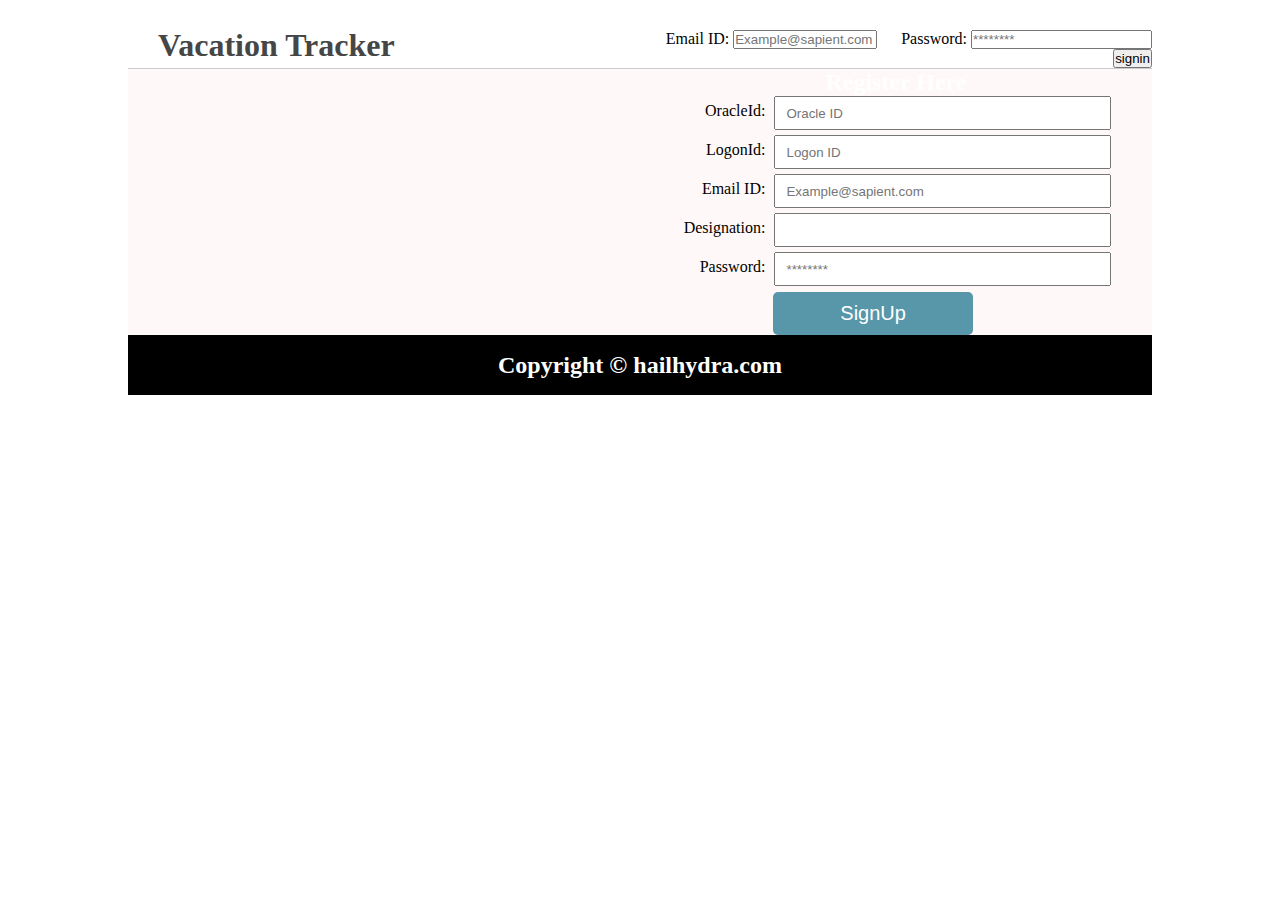
<file: src/main/resources/templates/index.html>
<!DOCTYPE html>
<html>

<head>

<title>Form Validation</title>
      <script type="text/javascript">
   
      function validate()
      {
         var emailID = document.getElementById("emailid").value;
         console.log(emailID);
         var oracleId = document.getElementById("oid").value;
         console.log(oracleId);
         var inputtext = document.getElementById("designation").value;
         var alphaExp = /^[a-zA-Z]+$/;
         var numericExpression = /^[0-9]+$/;
         var reg = /^([A-Za-z0-9_\-\.])+\@([A-Za-z0-9_\-\.])+\.([A-Za-z]{2,4})$/;
        
         if(isNaN(oracleId)){
    		 alert("Please enter correct oracleID")
             document.myForm.oid.focus() ;
             return false;
    	 }
     return( true );
     
         if (reg.test(emailID) == false) 
         {
            alert("Please enter correct email ID")
            document.myForm.emailid.focus() ;
            return false;
         }
         return( true );
         
       
        
         if(alphaExp.test(inputtext)){
         return true;
         }else{
        	 alert("Please enter correct designation")
             document.myForm.designation.focus() ;
             return false;
         }
      }
   //
</script>

</head>
<style>

*{
	margin: 0px;
	padding:0px;
}
body{
	max-width: 1024px;
	width:100%;
	margin:0px auto;
}

.full-width{
	width:100%;
}
.fifty-fifty{
	width:50%;
}
.left{
	float:left;
}
.right{
	float:right;
}
#logo{
	float:left;
	margin-top:10px;
	margin-left:10px;
}
.page-title{
	    margin-left: 20px;
    float: left;
    margin-top: 27px;
    font-size: 2em;
    color: #464646;
}
img{
	max-width:100%;
}

.signin-form{
	 padding-top: 30px;
}

nav {
    line-height:30px;
    background-color:#476B6B;
    height:475px;
    width:800px;
    float:left;
    padding:5px;
	border:1px solid #ccc;
	text-align:center;
	
}
.label-field{
	width:90%;
	margin:0px 2% 1%;
	overflow: hidden;
}
.label-field label{
	width:25%;
	text-align:right;
	float:left;
	line-height:30px;
}
.label-field input{
	width:70%;
	float:right;
	padding-left: 10px;
	height: 30px;
}
.btn-submit{
	float:left;
	padding:10px;
	    margin-left: 26%;
	text-decoration:none;
	width:200px;
	text-align:center;
	background-color:#5797A9;
	color:#fff;
	border:none;
	font-size:20px;
	cursor:pointer;
	border-radius:5px
}
.btn-submit:hover{
	background-color:#3F717F;
}
header{
	    border-bottom: 1px solid #ccc;
    overflow: hidden;
}
section {
    width:100%;
    overflow:hidden;
	background-color:#FFF8F8;
}
footer {
    background-color:black;
    color:white;
    clear:both;
	height:60px;
    text-align:center;	 	 
}
footer h2 {
	line-height:60px; 	 
}
#form1 {
text-align:right;
}
.myClass {
    some-src-property: url("https://github.com/htomar/HailHydra/blob/master/calendars.png")};
</style>

<body>


<header class="full-width">

				<div id="logo">
					
				</div>
				<h2 class="page-title" style="align-text:right">Vacation Tracker</h2>

				<form class="signin-form right fifty-fifty" action="/login" id="form1" method="get" name="form2"> 
					Email ID: <input id="name" name="emailid" placeholder="Example@sapient.com" type="text" style="margin-right:20px;width:140px;" />
					Password: <input type="password" name="password" placeholder="********" />
					<input type="submit" value="signin"></input>
				</form>

</header>
 

      
 
<section class="full-width">

<div class="fifty-fifty left">

</div>

<div class="fifty-fifty right">
<form action="/signup" id="form1" method="get" name="myForm" style="text-align:center" onsubmit="return(validate());"> 
<h2 style="color:white;">Register Here</h2>
 
<div class="label-field">
<label for="oid">OracleId: </label>
<input id="oid" name="oid" placeholder="Oracle ID" type="text"/>
</div>

<div class="label-field">
<label for="LogonId">LogonId: </label>
<input id="LogonId" name="LogonId" placeholder="Logon ID" type="text"/>
</div>

<div class="label-field">
<label for="emailid">Email ID: </label>
<input id="emailid" name="emailid" placeholder="Example@sapient.com" type="text"/>
</div>

<div class="label-field">
<label for="designation">Designation: </label>
<input id="designation" name="designation" type="text"/>
</div>

<div class="label-field">
<label for="Password">Password: </label>
<input type="password" name="password" placeholder="********" />
</div>

<input class="btn-submit" type="submit" name="login" value="SignUp" />
</form>

</div>
</section>

<footer class="full-width">
<h2>Copyright © hailhydra.com</h2>
</footer>
</body>
</html>
</file>
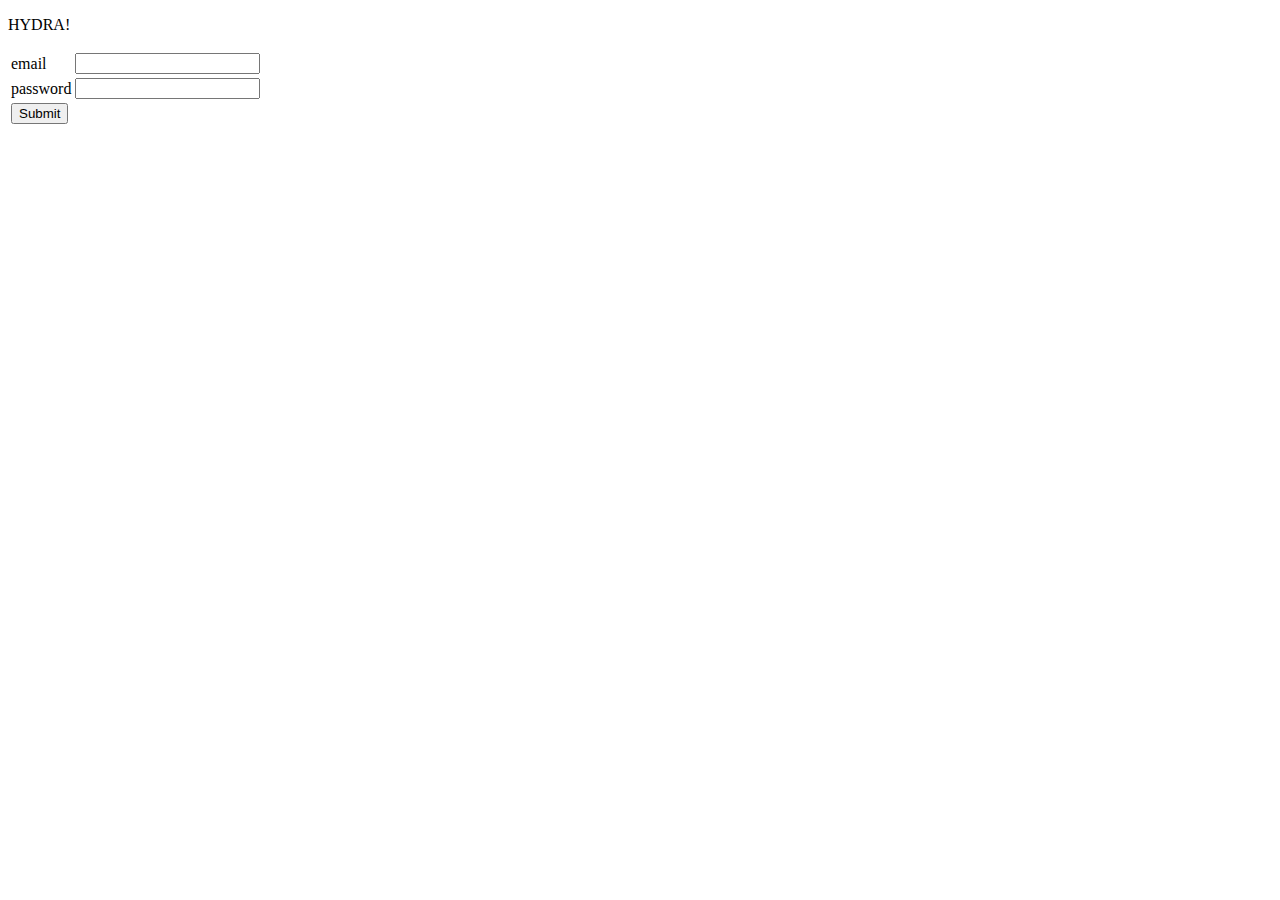
<file: src/main/resources/templates/LoginPage1.html>
<!DOCTYPE html>
<html>
<head>
    <title>Welcome to HYDRA!</title>
    <meta http-equiv="Content-Type" content="text/html; charset=UTF-8"/>
</head>
<body>
<p>HYDRA!</p>


<form method="GET" action="/login">
   <table>
   
   <tr>
        <td>email</td>
        <td><input type="text" name="emailid" /></td>
    </tr>
        <tr>
        <td>password</td>
        <td><input type="password" name="password" /></td>
    </tr>
       <tr>
        <td colspan="2">
            <input type="submit" value="Submit"/>
        </td>
    </tr> 
    </table>
    </form>
</body>
</html>
</file>
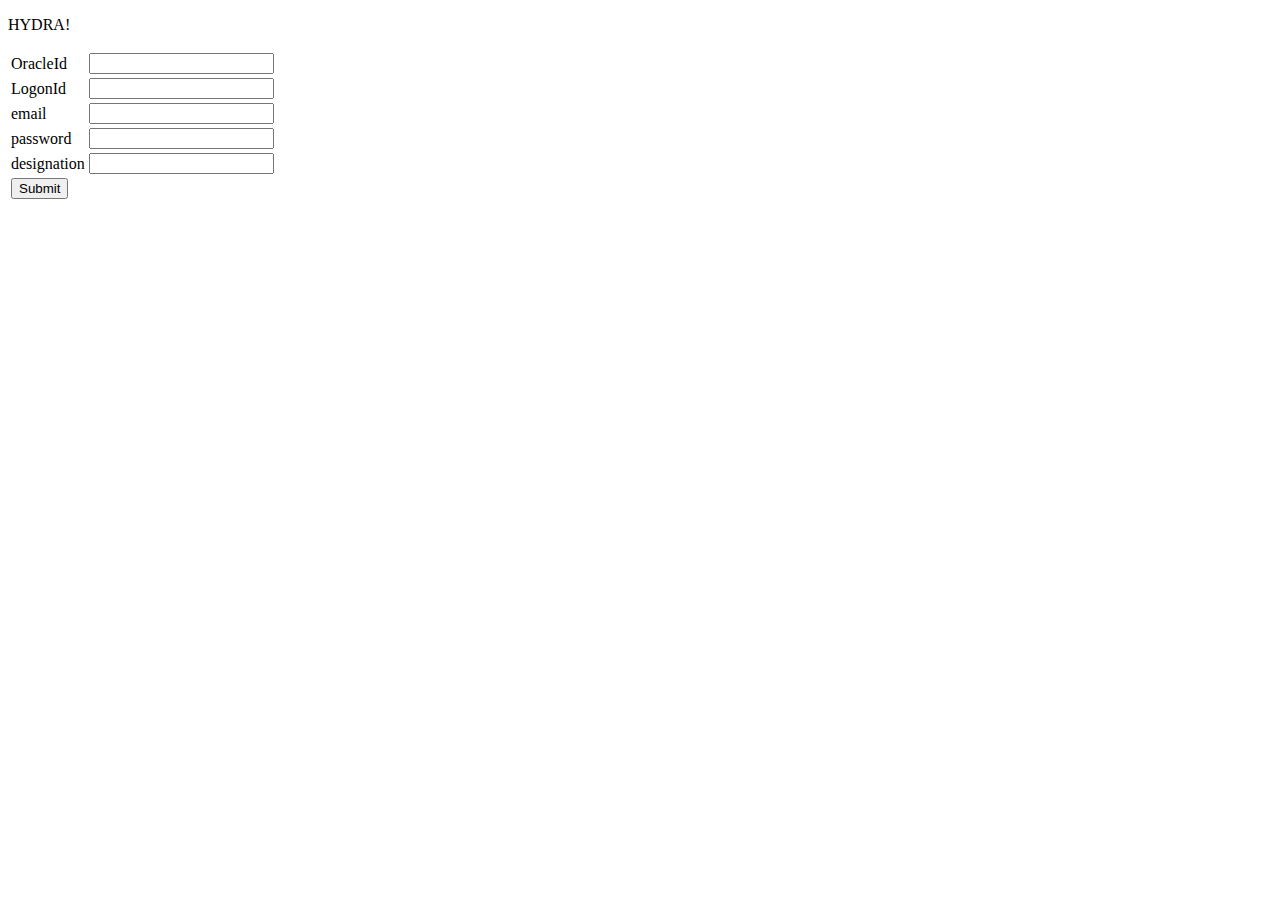
<file: src/main/resources/templates/signUp.html>
<!DOCTYPE html>
<html>
<head>
    <title>Welcome to HYDRA!</title>
    <meta http-equiv="Content-Type" content="text/html; charset=UTF-8"/>
</head>
<body>
<p>HYDRA!</p>


<form method="GET" action="/signup">
   <table>
    <tr>
        <td>OracleId</td>
        <td><input type="text" name="oid" /></td>
    </tr>
    <tr>
        <td>LogonId</td>
        <td><input type="text" name="LogonId" /></td>
    </tr>
    <tr>
        <td>email</td>
        <td><input type="text" name="emailid" /></td>
    </tr>
        <tr>
        <td>password</td>
        <td><input type="text" name="password" /></td>
    </tr>
        <tr>
        <td>designation</td>
        <td><input type="text" name="designation" /></td>
    </tr>
    <tr>
        <td colspan="2">
            <input type="submit" value="Submit"/>
        </td>
    </tr>
</table>  
</form>
</body>
</html>
</file>
